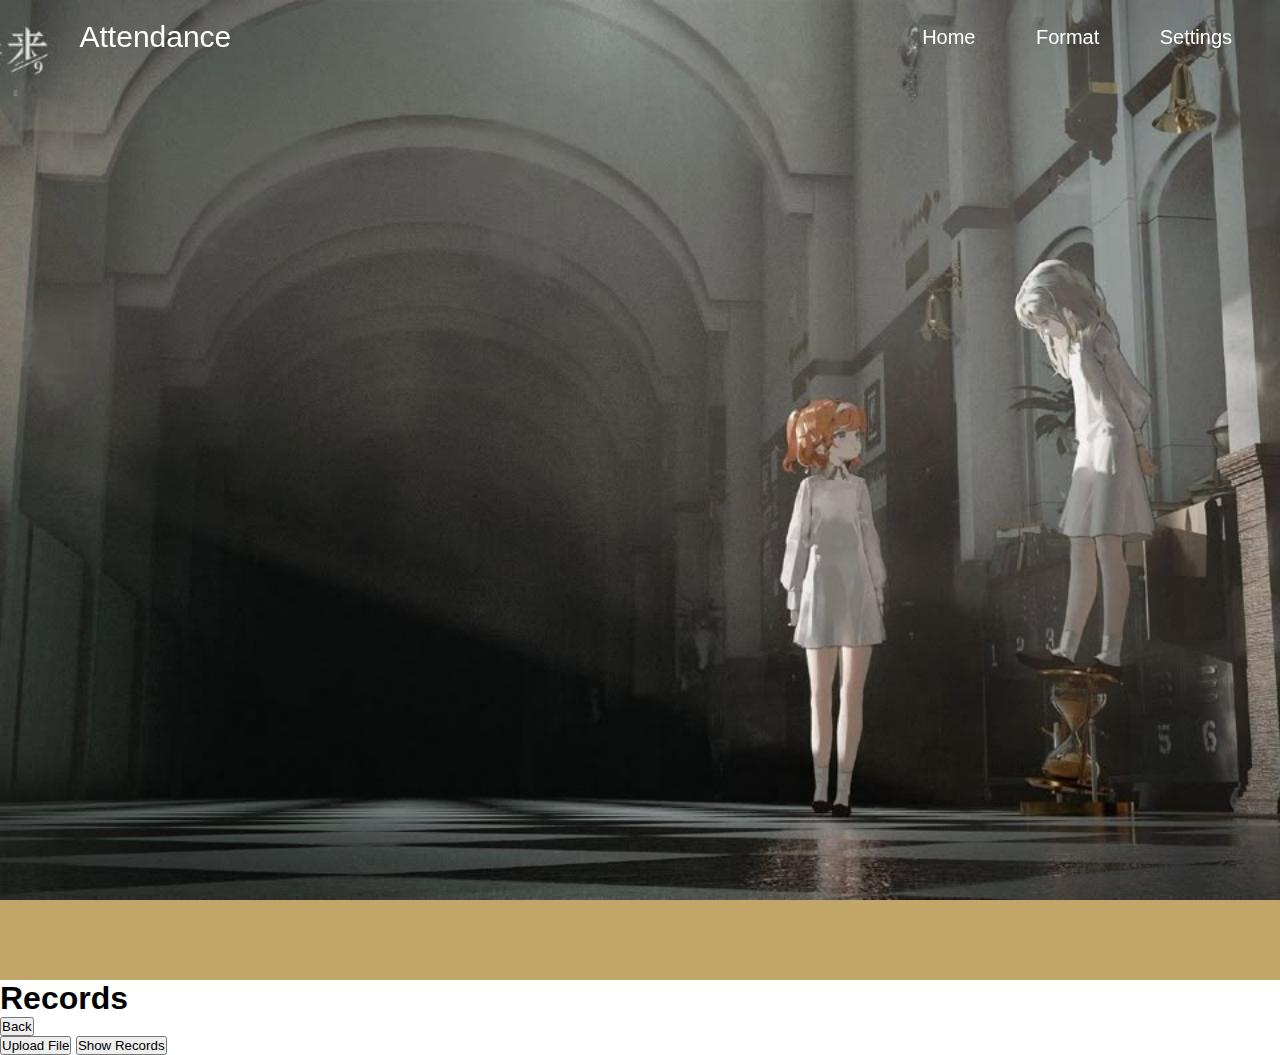
<file: Research Product/records.html>
<!DOCTYPE html>
<html lang="en">
<head>
    <meta name="viewport" content="width=device-width, initial-scale=1.0">
    <title>Records</title>
    <link rel="stylesheet" href="styles.css">
</head>
<body>

    <header class="header">
        <p style="font-family: 'Franklin Gothic Medium', 'Arial Narrow', Arial, sans-serif; font-size: 30px; color: white; margin-left: 4.8%;">Attendance</p>
        <nav>
            <ul>
                <li><a href="index.html">Home</a></li>
                <li><a href="format.html">Format</a></li>
                <li><a href="settings.html">Settings</a></li>
            </ul>
        </nav>
    </header>

    <div class="container">
        <img src="image.png">
    </div>

    <div class="container-text">
        <h1>Records</h1>
        <div id="search-results"></div>
        <button onclick="goBack()">Back</button>
    </div>

    <input type="file" id="excelFile" accept=".xlsx, .xls" style="display: none;">
    <button onclick="document.getElementById('excelFile').click()">Upload File</button>

    <button onclick="displayExcel()">Show Records</button>
    
    <div id="excelTable"></div>

<script>
    let excelData = JSON.parse(localStorage.getItem("excelData")) || [];

    document.getElementById('excelFile').addEventListener('change', function(event) {
        let file = event.target.files[0];
        let reader = new FileReader();
    
        reader.onload = function(e) {
            let data = new Uint8Array(e.target.result);
            let workbook = XLSX.read(data, { type: 'array' });
            let sheetName = workbook.SheetNames[0]; 
            let sheet = workbook.Sheets[sheetName];
    
            excelData = XLSX.utils.sheet_to_json(sheet, { header: 1 });
            localStorage.setItem("excelData", JSON.stringify(excelData));
    
            console.log("✅ Excel Data Loaded:", excelData);
    
            if (excelData.length === 0) {
                alert("⚠️ The uploaded file is empty or improperly formatted.");
            } else {
                alert("✅ Excel data loaded successfully!");
            }
        };
    
        reader.readAsArrayBuffer(file);
    });

    function displayExcel() {
        if (excelData.length === 0) {
            alert("⚠️ No data loaded. Upload a file first.");
            return;
        }
    
        let tableHTML = "<table border='1'><thead><tr>";
    
        let headers = excelData[0] || [];
        headers.forEach(header => tableHTML += `<th>${header || "N/A"}</th>`);
        tableHTML += "</tr></thead><tbody>";
    
        for (let i = 1; i < excelData.length; i++) {
            tableHTML += "<tr>";
            let row = excelData[i] || [];
            headers.forEach((_, colIndex) => {
                tableHTML += `<td>${row[colIndex] ? row[colIndex] : "—"}</td>`;
            });
            tableHTML += "</tr>";
        }
    
        tableHTML += "</tbody></table>";
        document.getElementById("excelTable").innerHTML = tableHTML;
    }

    function goBack() {
        window.history.back();
    }
</script>
</body>
</html>
</file>
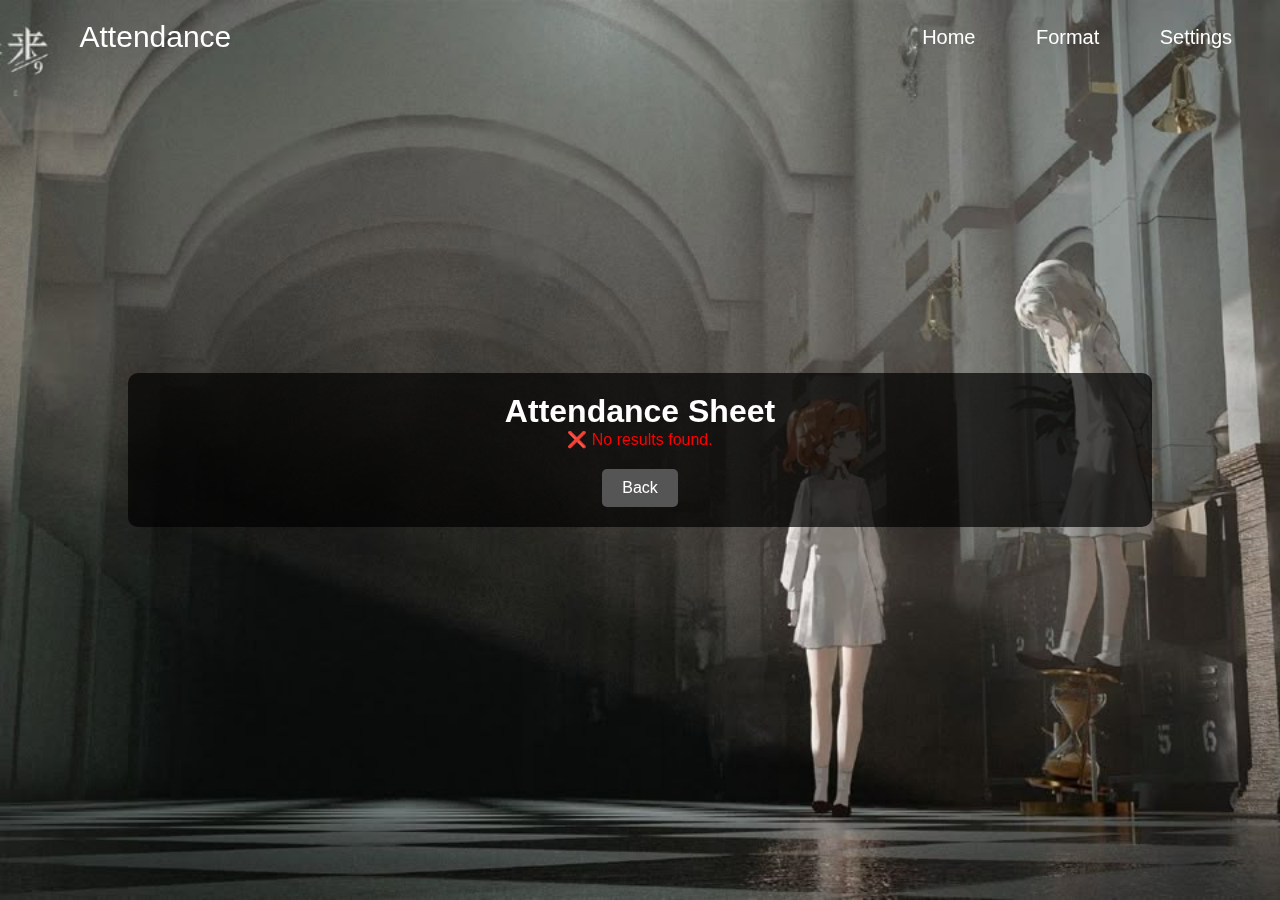
<file: Research Product/search-results.html>
<!DOCTYPE html>
<html lang="en">
<head>
    <meta name="viewport" content="width=device-width, initial-scale=1.0">
    <title>Records</title>
    <link rel="stylesheet" href="styles2.css">
    
</head>
<body>

    <header class="header">
        <p style="font-family: 'Franklin Gothic Medium', 'Arial Narrow', Arial, sans-serif; font-size: 30px; color: white; margin-left: 4.8%;">Attendance</p>
        <nav>
            <ul>
                <li><a href="index.html">Home</a></li>
                <li><a href="format.html">Format</a></li>
                <li><a href="settings.html">Settings</a></li>
            </ul>
        </nav>
    </header>

    <div class="container">
        <img src="image.png">
    </div>

    <div class="container-text">
        <h1>Attendance Sheet</h1>
        <div id="search-results"></div>
        <button onclick="goBack()">Back</button>
    </div>

    <script>
        function displayResults() {
            let resultsDiv = document.getElementById("search-results");
            let results = JSON.parse(localStorage.getItem("searchResults"));

            if (!results || results.length === 0) {
                resultsDiv.innerHTML = `<p style="color: red;">❌ No results found.</p>`;
                return;
            }

            let tableHTML = `<table border="1">
                                <thead>
                                    <tr>`;

            let headers = Object.keys(results[0]);
            headers.forEach(header => {
                tableHTML += `<th>${header}</th>`;
            });

            tableHTML += `</tr></thead><tbody>`;

            results.forEach(row => {
                tableHTML += "<tr>";
                headers.forEach(header => {
                    tableHTML += `<td>${row[header] || ""}</td>`;
                });
                tableHTML += "</tr>";
            });

            tableHTML += `</tbody></table>`;

            resultsDiv.innerHTML = tableHTML;
        }

        function goBack() {
            window.location.href = "index.html"; 
        }

        window.onload = displayResults;

    </script>

</body>
</html>
</file>
<file: Research Product/styles.css>
* {
    margin: 0;
    padding: 0;
    font-family: Arial, Helvetica, sans-serif;
    box-sizing: border-box;
}

body {
    position: relative;
}

.container {
    width: 100%;
    height: 100vh;
    background: #c2a669;
    display: flex;
    align-items: center;
    justify-content: center;
    position: relative;
}

.container img {
    width: 100%;
    position: fixed;
    top: 0;
    left: 0;
    height: 100%;
    object-fit: cover;
}

.quotes {

    width: 100%;
    position: fixed;
    text-align: left;
    margin-left: 10%;
    margin-bottom: 4%;
    bottom: 8%;
    color: rgb(255, 255, 255);
    font-size: 36px;
    font-weight: 200;
}

.header {
    background-color: #33333300;
    color: white;
    padding: 20px;
    text-align: center;
    width: 100%;
    display: flex;
    justify-content: space-between;
    align-items: center;
    position: fixed;
    top: 0;
    left: 0;
    z-index: 1000;
}

.header nav ul {
    list-style-type: none;
    padding: 0;
    margin: 0;
}

.header nav ul li {
    display: inline;
    margin: 0 28px;
}

.header nav ul li a {
    color: white;
    text-decoration: none;
    font-size: 20px;
}

li button {
    background-color: #33333300;
    color: white;
    border: 0;
    font-size: 20px;
}

.format-button {
    background-color: #33333300;
    color: white;
    border: 0;
    font-size: 20px;
}

.search-bar {
    display: flex;
    align-items: center;
}

.search-bar input {
    padding: 8px;
    font-size: 16px;
    border: 1px solid #ccc;
    border-radius: 5px;
    outline: none;
}

.search-button {
    display: flex !important;
    justify-content: center;
    align-items: center;
    margin-top: 0px;
    
    padding: 8px 15px;
    margin-left: 5px;
    font-size: 16px;
    border: none;
    background-color: #555;
    color: white;
    cursor: pointer;
    border-radius: 5px;

    transition: background 0.3s ease-in-out, transform 0.2s;
}


.search-button:hover {
    background-color: #ad4f10;
    transform: scale(1.05); 
}

.container {
    margin-top: 80px;
}

#current-time{
    position: fixed;
    left: 26%;
    transform: translate( -50%, -50%);
    color: white;
    font-size: 100px;
    font-weight: bold;
    text-align: left;
    padding: 10px 20px;
    border-radius: 10px;
}

#current-date{
    position: fixed;
    left: 19%;
    transform: translate( -50%, -50%);
    color: white;
    font-size: 30px;
    text-align: left;
    padding: 10px 20px;
    border-radius: 10px;
}

#current-time {
    top: 40%;
}

#current-date {
    top: 30%;
}

.upload-button {
    font-size: 28px; 
    padding: 25px 35px; 
    background-color: #555;
    color: white;
    border: none;
    border-radius: 16px;
    cursor: pointer;

    position: fixed;
    bottom: 8%;
    right: 4%;
    
    transition: background 0.3s ease-in-out, transform 0.2s;
}

.upload-button:hover {
    background-color: #ad4f10;
    transform: scale(1.05); 
}
</file>
<file: Research Product/styles2.css>
* {
    margin: 0;
    padding: 0;
    font-family: Arial, Helvetica, sans-serif;
    box-sizing: border-box;
}

body {
    position: relative;
}

.container {
    position: relative;
    text-align: center;
}

.container img {
    width: 100%;
    position: fixed;
    top: 0;
    left: 0;
    height: 100%;
    object-fit: cover;
}

.container-text {
    position: fixed;
    top: 50%;
    left: 50%;
    transform: translate(-50%, -50%);
    width: 80%;
    background: rgba(0, 0, 0, 0.7);
    color: white;
    padding: 20px;
    border-radius: 10px;
    overflow-y: auto;
    max-height: 60vh;
    text-align: center;
    z-index: 1000;
}

table {
    width: 100%;
    border-collapse: collapse;
    background-color: whitesmoke;
    color: black;
}

th, td {
    padding: 10px;
    border: 1px solid black;
    text-align: left;
}

th {
    background-color: #c46b30;
    color: white;
}

tr:nth-child(even) {
    background-color: #555(0, 0, 0, 0.1);
}

button {
    margin-top: 20px;
    padding: 10px 20px;
    font-size: 16px;
    border: none;
    background-color: #555;
    color: white;
    cursor: pointer;
    border-radius: 5px;

    transition: background 0.3s ease-in-out, transform 0.2s;
}

button:hover {
    background-color: #ad4f10;
    transform: scale(1.05);
}

.format-button {
    background-color: #33333300;
    color: white;
    border: 0;
    font-size: 20px;
    transition: none;
}

.format-button:hover {
    background-color: rgba(0, 0, 0, 0);
    transform: none;
}

.header {
    background-color: #33333300;
    color: white;
    padding: 20px;
    text-align: center;
    width: 100%;
    display: flex;
    justify-content: space-between;
    align-items: center;
    position: fixed;
    top: 0;
    left: 0;
    z-index: 1000;
}

.header nav ul {
    list-style-type: none;
    padding: 0;
    margin: 0;
}

.header nav ul li {
    display: inline;
    margin: 0 28px;
}

.header nav ul li a {
    color: white;
    text-decoration: none;
    font-size: 20px;
}
</file>
